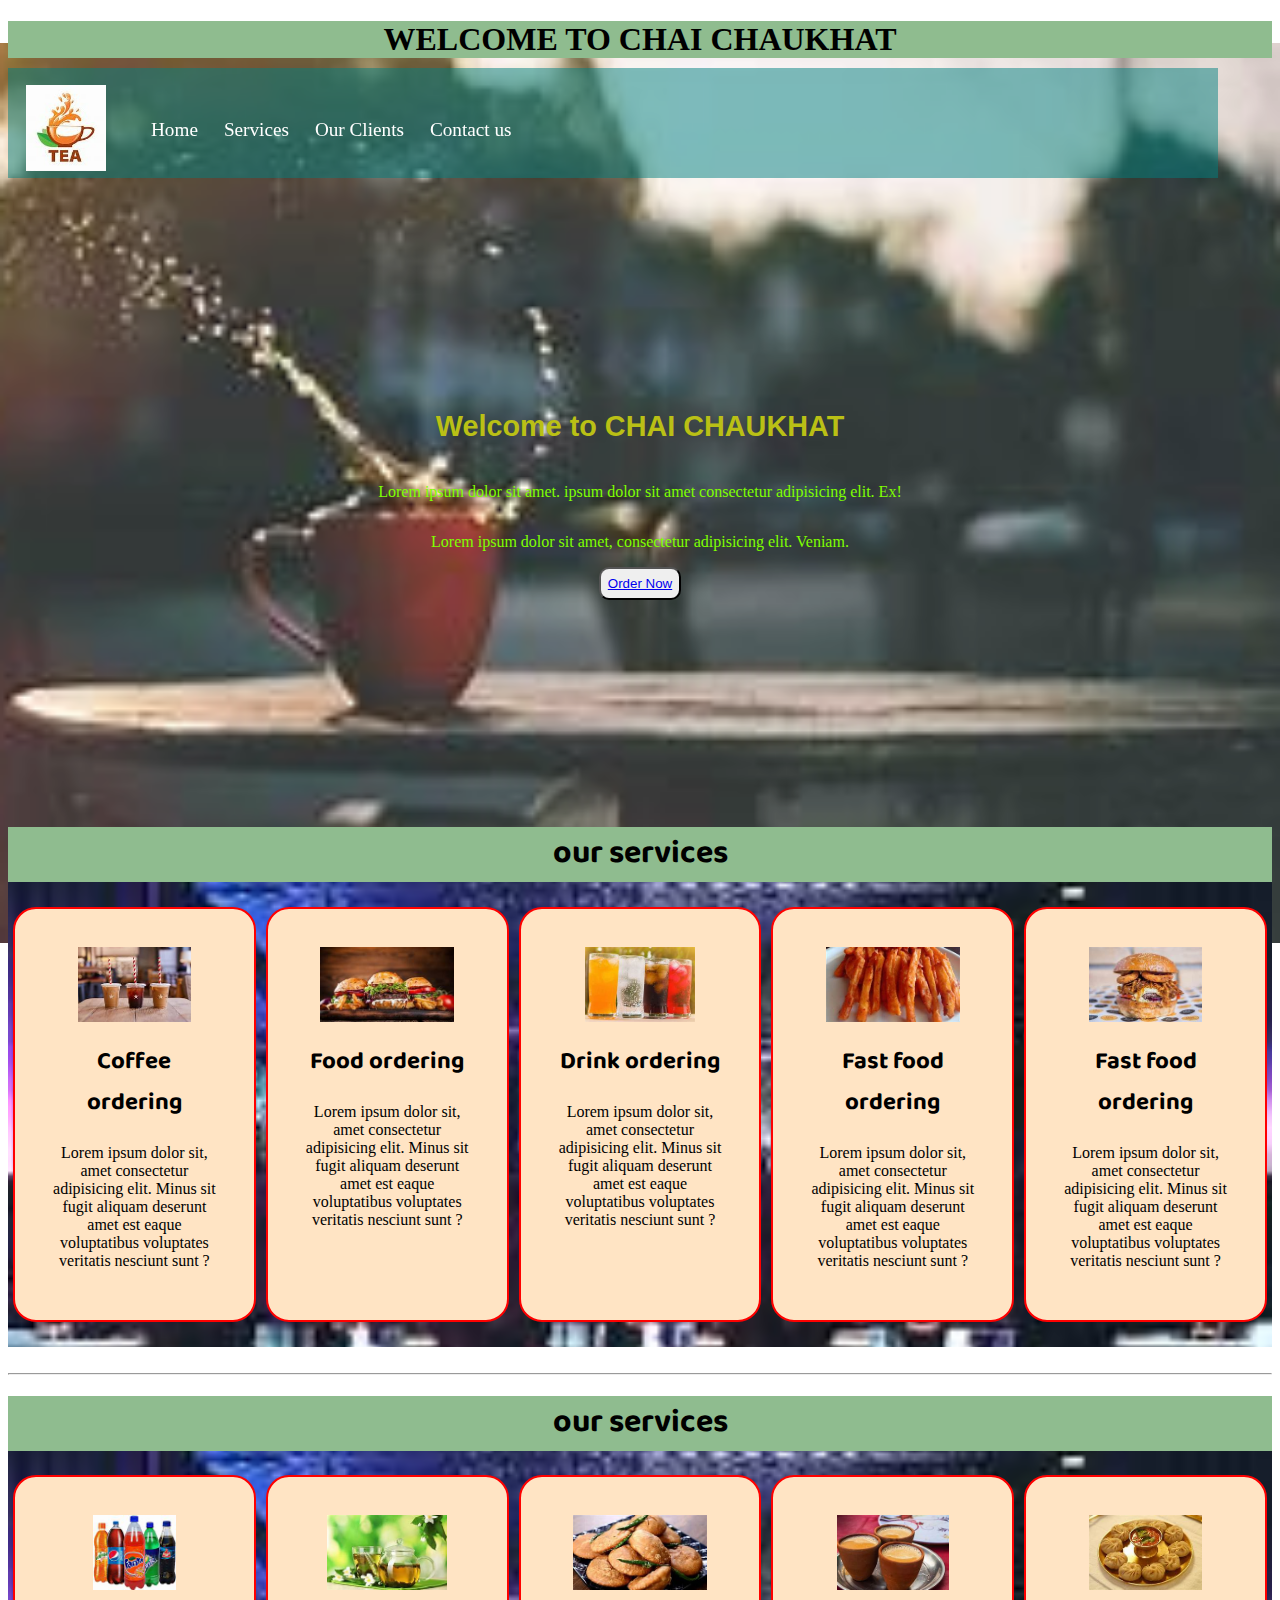
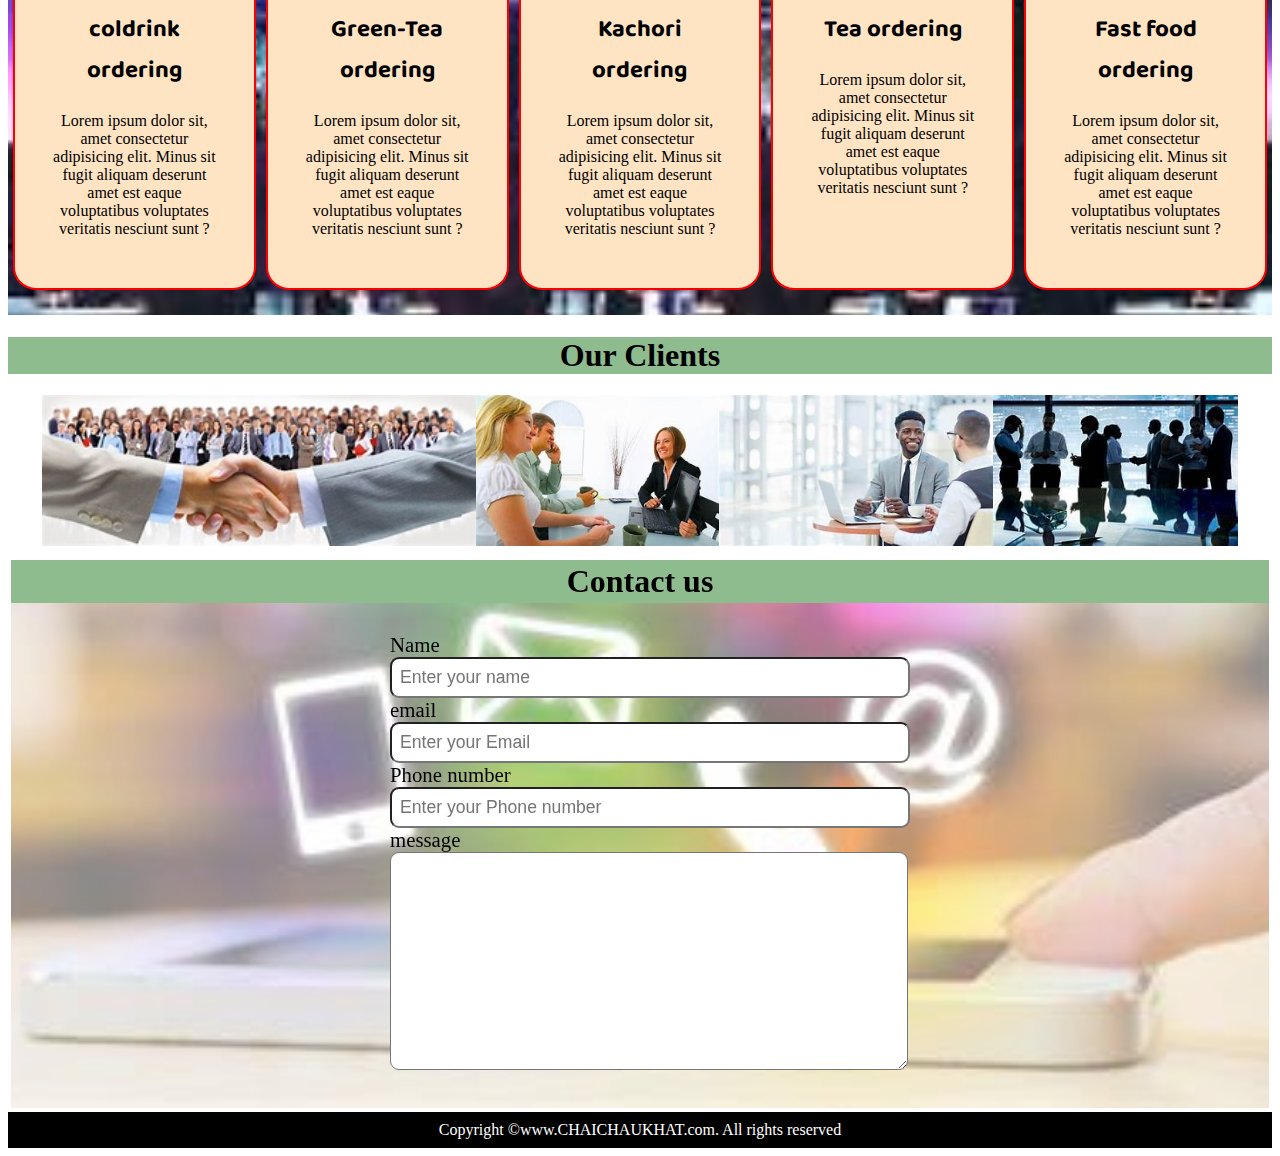
<file: index.html>
<!DOCTYPE html>
<html lang="en">
	<head>
		<meta charset="UTF-8" />
		<meta http-equiv="X-UA-Compatible" content="IE=edge" />
		<meta name="viewport" content="width=device-width, initial-scale=1.0" />
		<title>CHAY CHAUKHAT</title>
		<link rel="stylesheet" href="style.css" />
		<link rel="stylesheet" href="watch.html">
		<link href="https://fonts.googleapis.com/css2?family=Baloo+Bhaijaan+2&display=swap" rel="stylesheet">
	</head>
	<body>

		<h1>WELCOME TO CHAI CHAUKHAT</h1>
		
		
		<nav id="navbar">
			<div class="logo">
				<img src="img/tea logo1.jfif" alt="Chay chaukhat fail" />
			</div>
			<ul>
				<li class="item"><a href="#home">Home</a></li>
				<li class="item"><a href="#services-container">Services</a></li>
				<li class="item"><a href="#our-clients">Our Clients </a></li>
				<li class="item"><a href="#contact">Contact us</a></li>
				


 
				<div class="container"> <span id="time"></span></div>
		<script>

			
			setInterval(updateTime, 1000);
			function updateTime() {
				time.innerHTML = new Date();
			}
		</script>



			</ul>
		</nav>
		<section id="home">
			<h2 class="h-primary">Welcome to CHAI CHAUKHAT</h2>
			<p>
				Lorem ipsum dolor sit amet. ipsum dolor sit amet consectetur adipisicing
				elit. Ex!
			</p>
			<p>Lorem ipsum dolor sit amet, consectetur adipisicing elit. Veniam.</p>

			<button class="btn"><a href="#contact">Order Now</a></button></button>
			
		</section>

		<section id="services-container">
			<h1 class="h-primary center">our services</h1>
			<div id="services">
				<div class="box">
					<img src="img/cold coffee.jfif" alt="" />

					<h2 class="h-secondary center">Coffee ordering</h2>
					<p class="center">
						Lorem ipsum dolor sit, amet consectetur adipisicing elit. Minus sit
						fugit aliquam deserunt amet est eaque voluptatibus voluptates
						veritatis nesciunt sunt ?
					</p>
				</div>
				<div class="box">
					<img src="img/burger.jfif" alt="" />

					<h2 class="h-secondary center">Food ordering</h2>
					<p class="center">
						Lorem ipsum dolor sit, amet consectetur adipisicing elit. Minus sit
						fugit aliquam deserunt amet est eaque voluptatibus voluptates
						veritatis nesciunt sunt ?
					</p>
				</div>
				<div class="box">
					<img src="img/coldrink.jfif" alt="" />

					<h2 class="h-secondary center">Drink ordering</h2>
					<p class="center">
						Lorem ipsum dolor sit, amet consectetur adipisicing elit. Minus sit
						fugit aliquam deserunt amet est eaque voluptatibus voluptates
						veritatis nesciunt sunt ?
					</p>
				</div>
				<div class="box">
					<img src="img/finger.jfif" alt="" />

					<h2 class="h-secondary center">Fast food ordering</h2>
					<p class="center">
						Lorem ipsum dolor sit, amet consectetur adipisicing elit. Minus sit
						fugit aliquam deserunt amet est eaque voluptatibus voluptates
						veritatis nesciunt sunt ?
					</p>
				</div>
				<div class="box">
					<img src="img/burger 1.jfif" alt="" />

					<h2 class="h-secondary center">Fast food ordering</h2>
					<p class="center">
						Lorem ipsum dolor sit, amet consectetur adipisicing elit. Minus sit
						fugit aliquam deserunt amet est eaque voluptatibus voluptates
						veritatis nesciunt sunt ?
					</p>
				</div>
			</div>
		</section>

		<br />
		<hr />
		<section id="services-container">
			<h1 class="h-primary center">our services</h1>
			<div id="services">
				<div class="box">
					<img src="img/coldrink 1.jfif" alt="" />

					<h2 class="h-secondary center">coldrink ordering</h2>
					<p class="center">
						Lorem ipsum dolor sit, amet consectetur adipisicing elit. Minus sit
						fugit aliquam deserunt amet est eaque voluptatibus voluptates
						veritatis nesciunt sunt ?
					</p>
				</div>
				<div class="box">
					<img src="img/greentea.jfif" alt="" />

					<h2 class="h-secondary center">Green-Tea ordering</h2>
					<p class="center">
						Lorem ipsum dolor sit, amet consectetur adipisicing elit. Minus sit
						fugit aliquam deserunt amet est eaque voluptatibus voluptates
						veritatis nesciunt sunt ?
					</p>
				</div>
				<div class="box">
					<img src="img/kachori.jfif" alt="" />

					<h2 class="h-secondary center">Kachori ordering</h2>
					<p class="center">
						Lorem ipsum dolor sit, amet consectetur adipisicing elit. Minus sit
						fugit aliquam deserunt amet est eaque voluptatibus voluptates
						veritatis nesciunt sunt ?
					</p>
				</div>
				<div class="box">
					<img src="img/tea.jfif" alt="" />

					<h2 class="h-secondary center">Tea ordering</h2>
					<p class="center">
						Lorem ipsum dolor sit, amet consectetur adipisicing elit. Minus sit
						fugit aliquam deserunt amet est eaque voluptatibus voluptates
						veritatis nesciunt sunt ?
					</p>
				</div>
				<div class="box">
					<img src="img/momoj.jfif" alt="" />

					<h2 class="h-secondary center">Fast food ordering</h2>
					<p class="center">
						Lorem ipsum dolor sit, amet consectetur adipisicing elit. Minus sit
						fugit aliquam deserunt amet est eaque voluptatibus voluptates
						veritatis nesciunt sunt ?
					</p>
				</div>
			</div>
		</section>
		<section id="our-clients">
			<h1 class="h-primary center">Our Clients</h1>
			<div id="client">
				<div class="class-item">
					<img src="img/client.jfif" altour client="" srcset="" />
				</div>
				<div class="class-item">
					<img src="img/client1.jfif" altour client="" srcset="" />
				</div>
				<div class="class-item">
					<img src="img/client2.jfif" altour client="" srcset="" />
				</div>
				<div class="class-item">
					<img src="img/client3.jfif" altour client="" srcset="" />
				</div>
			</div>
		</section>





		<section id="contact">
			<h1 class="h-primary-center">Contact us</h1>
			<div id="contact-box">
				<form action="">
					<div class="form-group">
						<label for="name">Name</label>
						<input
							type="text"
							name="name"
							id="name"
							placeholder="Enter your name"
						/>
					</div>
					<div class="form-group">
						<label for="name">email</label>
						<input
							type="email"
							name="Email"
							id="email"
							placeholder="Enter your Email"
						/>
					</div>
					<div class="form-group">
						<label for="name">Phone number</label>
						<input
							type="Phone"
							name="Phone number"
							id="name"
							placeholder="Enter your Phone number"
						/>
					</div>

					<div class="form-group">
						<label for="name">message</label>
						<textarea
							type="Message"
							id="message"
							cols="30"
							rows="10"
						></textarea>
					</div>
				</form>
			</div>
		</section>

		<footer>
			<div class="center">
				Copyright &copy;www.CHAICHAUKHAT.com. All rights reserved
			</div>




		
	</body>
</html>
</file>
<file: style.css>
.item{
    display: flex;
    /* justify-content: baseline; */
}


/* time section */
.container {
    font-size: 23px;
    /* background-color: blanchedalmond; */
    /* border: 2px solid grey; */
    padding: 14px;
    margin: 0px 92px;
    text-align: right;
    
}
#time {
    font-weight: bold;
}

/* Navigation bar */
body h1{
    justify-content: center;
    text-align: center;
    background-color: darkseagreen;
}
#navbar{
    position: sticky;
    align-items: center;
    display: flex;
    top: 0;
    height: 100px;
}

/*Navigation bar :Logo and Images*/

#navbar::before{
    content: "";
    background-color:teal;
    position: absolute;
    top: opx;
    left: 0px;
    margin: 0px 0px 14px 0px;
    /* margin-bottom: 14px; */
    /* margin-left: 2px; */
    padding: 5px;

    height: 100px;
    width: 1200px;
    z-index: -1;
    opacity: 0.5;
}


.logo img{
    height: 25px;
    margin: 3px 6px;
    width: 80px;
    height: auto;
    
}
.logo{
    width: 100px;
    height: auto;
    margin: 5px 12px;
}
#navbar ul{
    display: flex;
    margin: 55px 0px;
    padding: 3px 6px;
}
#navbar ul li{
    list-style: none;
    font-size: 1.2rem;
    margin: 0px 9px;

    display: flex;
}
#navbar ul li a{
    color: white;
    display: block;
    padding:3px 4px ;
    border-radius: 20px;
    text-decoration: none;

}
#navbar ul li a:hover{
    color: black;
    
}

/*Home section*/

#home{
    display: flex;
    flex-direction: column;
    padding: 3px 200px;
    height: 620px;
    justify-content: center;
    align-items: center;
}
#home::before{
    content: "";
   /* background-color: red;*/
    background: url('img/bg ch2.jfif') no-repeat center center/cover;
    position: absolute;
    top: opx;
    left: 0px;
    
    height: 100%;
    width: 100%;
    z-index: -1;
    opacity: 0.89;

}
#home h2{

    color:rgb(186, 192, 21);
    text-align: center;
    font-size: 1.8rem;
    font-family: 'Gill Sans', 'Gill Sans MT', Calibri, 'Trebuchet MS', sans-serif;
}
#home  p{
    color: chartreuse;
}


/*services section*/
#services-container{
    background: url('img/bg ch.jfif') no-repeat center center/cover; 
    font-family: 'Baloo Bhaijaan 2', cursive;
}
#services{
    margin: 0px 0px;
    display: flex;
} 
#services .box{
        border: 2px solid red;
        padding: 34px;
        margin: 3px 5px;
        margin-bottom: 25px;
        border-radius: 23px;
        background-color:bisque;
} 
#services .box img{
    height: 75px;
    margin: 4px auto;
    display: block;
} 
#services p{
    color: black;
    text-align: center;
    font-family: 'Times New Roman', Times, serif;
} 

/* client section */

#our-clients {
    height: inherit;

} 
#client{
    display: flex;
    justify-content: center;
    align-items: center;
} 
#client img{
    height: 151px;
}
#client::before{
    content: "";
    position: absolute;
    /* background: url('img/bg ch.jfif'); */
    width: 100%;
    height: 44%;
    z-index: -1;
    opacity: 0.4;
}
.btn{
    cursor: pointer;
    border-radius: 10px;
    padding: 7px;
}
.btn:hover{
    background-color: aqua;
    
}

.order{
    background-color: aqua;
    border: 2px solid black;
    padding: 8px;
    
    
}


/*contact section*/
#contact{
    margin: 3px;
    
    position: relative;
    
    
}
#contact::before{
    content: "";
    position: absolute;
    background: url('img/contact5.jfif') no-repeat center center/cover;
    width: 100%;
    height: 100%;
   
    
    z-index: -1;
    opacity: 0.6;

}
#contact-box{
    display: flex;
    justify-content: center;
    align-items: center;
    padding-top: 20px;
    margin: 4px;
    padding-bottom: 34px;
}
#contact-box form{
    width: 40%;
}
#contact-box label{
    font-size: 1.3rem;
    
}
#contact-box input,
#contact-box textarea{
    width: 100%;
    padding: 0.5rem;
    border-radius: 9px;
    font-size: 1.1rem;
}
.h-primary-center{
    margin-top: 10px;
    margin-bottom: 10px;
    padding: 3px;
}


/*footer section*/
footer{
    background: black;
    color: white;
    padding: 9px 20px;


}
.center{
    text-align: center;
}
</file>
